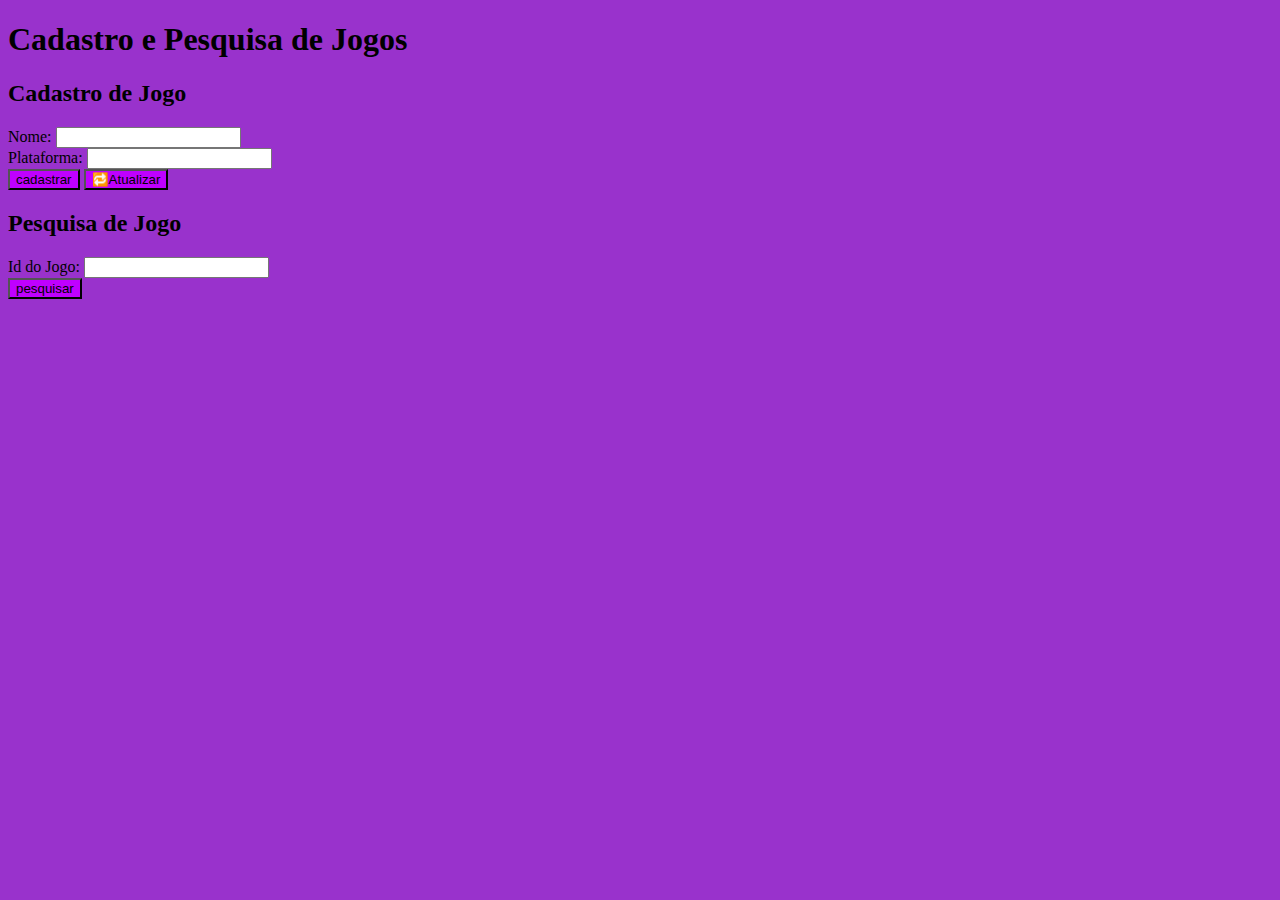
<file: prjGame/Jogo Spring/index.html>
<!DOCTYPE html>
<html lang="en">
<head>
    <link rel="stylesheet" type="text/css" href="estilo.css">
    <meta charset="UTF-8">
    <meta http-equiv="X-UA-Compatible" content="IE=edge">
    <meta name="viewport" content="width=device-width, initial-scale=1.0">
    <title>Cadastro e Pesquisa de Jogos</title>
</head>
<body>
    <h1>Cadastro e Pesquisa de Jogos</h1>
    <div id="cadastro">
        <h2>Cadastro de Jogo</h2>
        <form id="cadastroForm"> 
            <label form ="name">Nome:</label>
            <input type="text" id="name" name="name" required><br>

            <label for="plataform">Plataforma:</label>
            <input type="text" id="plataform" name="plataform" required><br>

            <button type="submit" onclick="cadastrarJogo(event)">cadastrar</button>
            <button type="button" onclick="atualizarJogo()">🔁Atualizar</button>
        </form>
    </div>

    <div id="pesquisa">
        <h2>Pesquisa de Jogo</h2>
        <form id="pesquisaform">
            <label for="searchid">Id do Jogo:</label>
            <input type="searchId" id="searchId" name="searchId"><br>

          <button type="button" onclick="pesquisarJogo()">pesquisar</button> 
        </form>
    <div id="resultadoPesquisa"></div>
    </div>


<script src="script.js"></script>
</body>
</html>
</file>
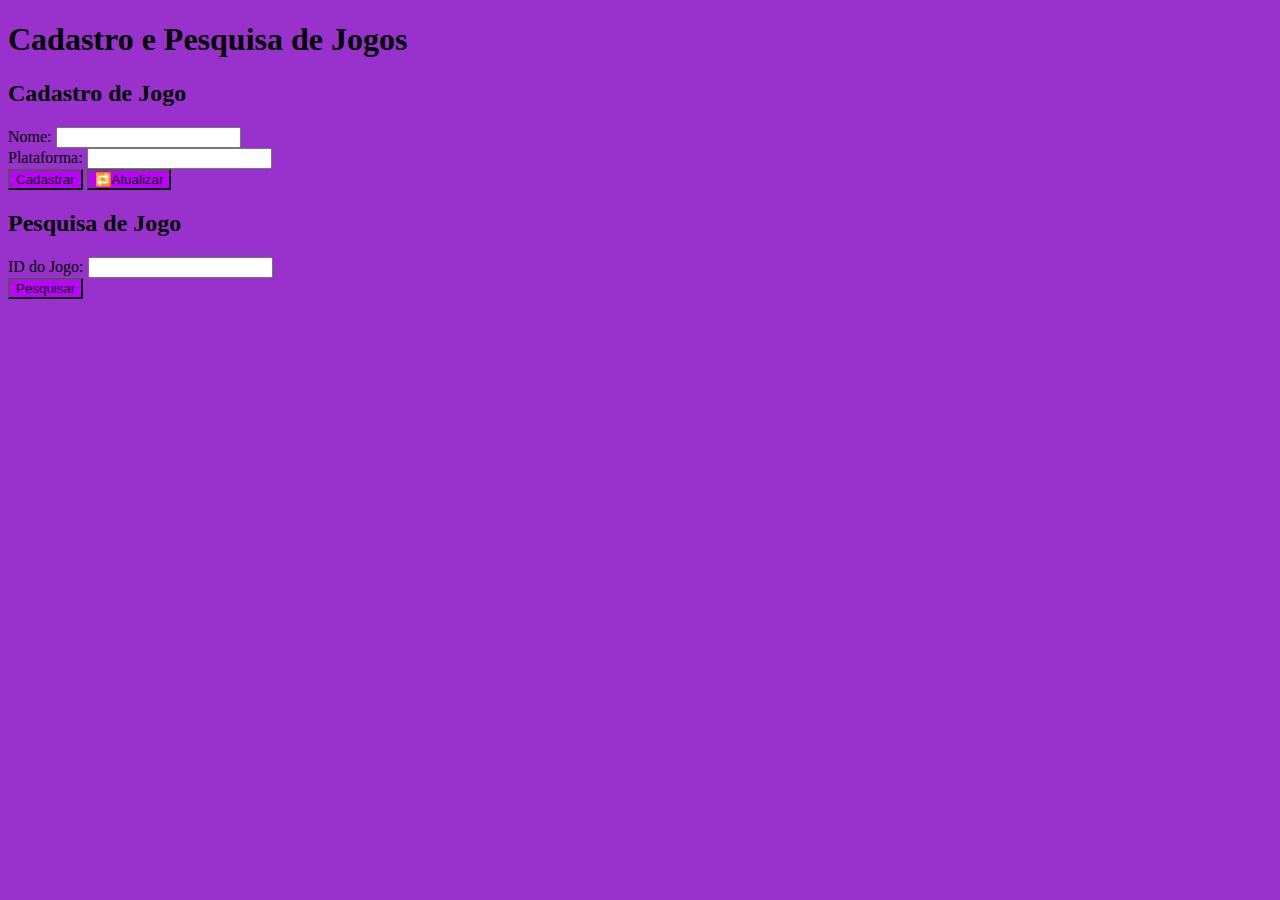
<file: prjGame/target/classes/static/index.html>
<!DOCTYPE html>
<html lang="pt-BR">
<head>
    <meta charset="UTF-8">
    <meta name="viewport" content="width=device-width, initial-scale=1.0">
    <title>Cadastro e Pesquisa de Jogos</title>
    <link rel="stylesheet" href="estilo.css">
</head>
<body>
    <h1>Cadastro e Pesquisa de Jogos</h1>
    <div id="cadastro">
        <h2>Cadastro de Jogo</h2>
        <form id="cadastroForm">
            <label for="name">Nome:</label>
            <input type="text" id="name" name="name" required><br>

            <label for="plataform">Plataforma:</label>
            <input type="text" id="plataform" name="plataform" required><br>

            <button type="submit">Cadastrar</button>
            <button type="button" onclick="atualizarJogo()">🔁Atualizar</button>
        </form>
    </div>

    <div id="pesquisa">
        <h2>Pesquisa de Jogo</h2>
        <form id="pesquisaForm">
            <label for="searchId">ID do Jogo:</label>
            <input type="text" id="searchId" name="searchId"><br>

            <button type="button" onclick="pesquisarJogo()">Pesquisar</button>
        </form>
        <div id="resultadoPesquisa"></div>
    </div>

    <script src="script.js"></script>
</body>
</html>
</file>
<file: prjGame/Jogo Spring/estilo.css>
body{
background-color: darkorchid;    
}

button{
    position: relative;
    background-color: rgb(191, 0, 255);
}
</file>
<file: prjGame/target/classes/static/estilo.css>
body{
background-color: darkorchid;    
}

button{
    position: relative;
    background-color: rgb(191, 0, 255);
}
</file>
